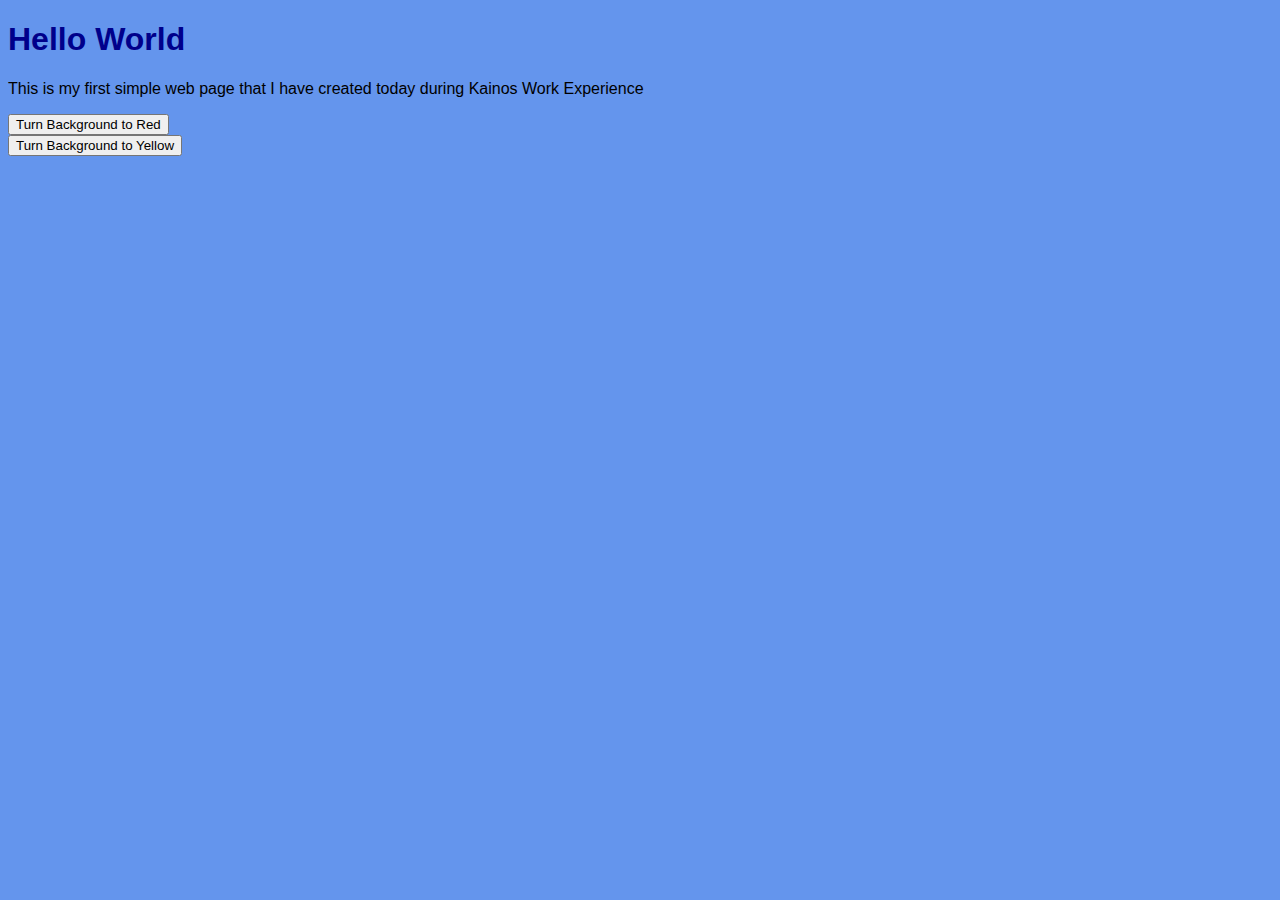
<file: Sam Pollard Visual Code/index.html>
<!DOCTYPE html>
<html>
    <head>
        <link rel="stylesheet" type="text/CSS" href="styles.css">
        <script src="app.js"></script>

        <title>Kainos Work Experience</title>
    </head>
    <body>
        <h1>Hello World</h1>
    <p>This is my first simple web page that I have created today during Kainos Work Experience</p>

    <button onclick="changeBackgroundColour('red')">Turn Background to Red</button><br>
    <button onclick="changeBackgroundColour('yellow')">Turn Background to Yellow</button>

</body>
</html>
</file>
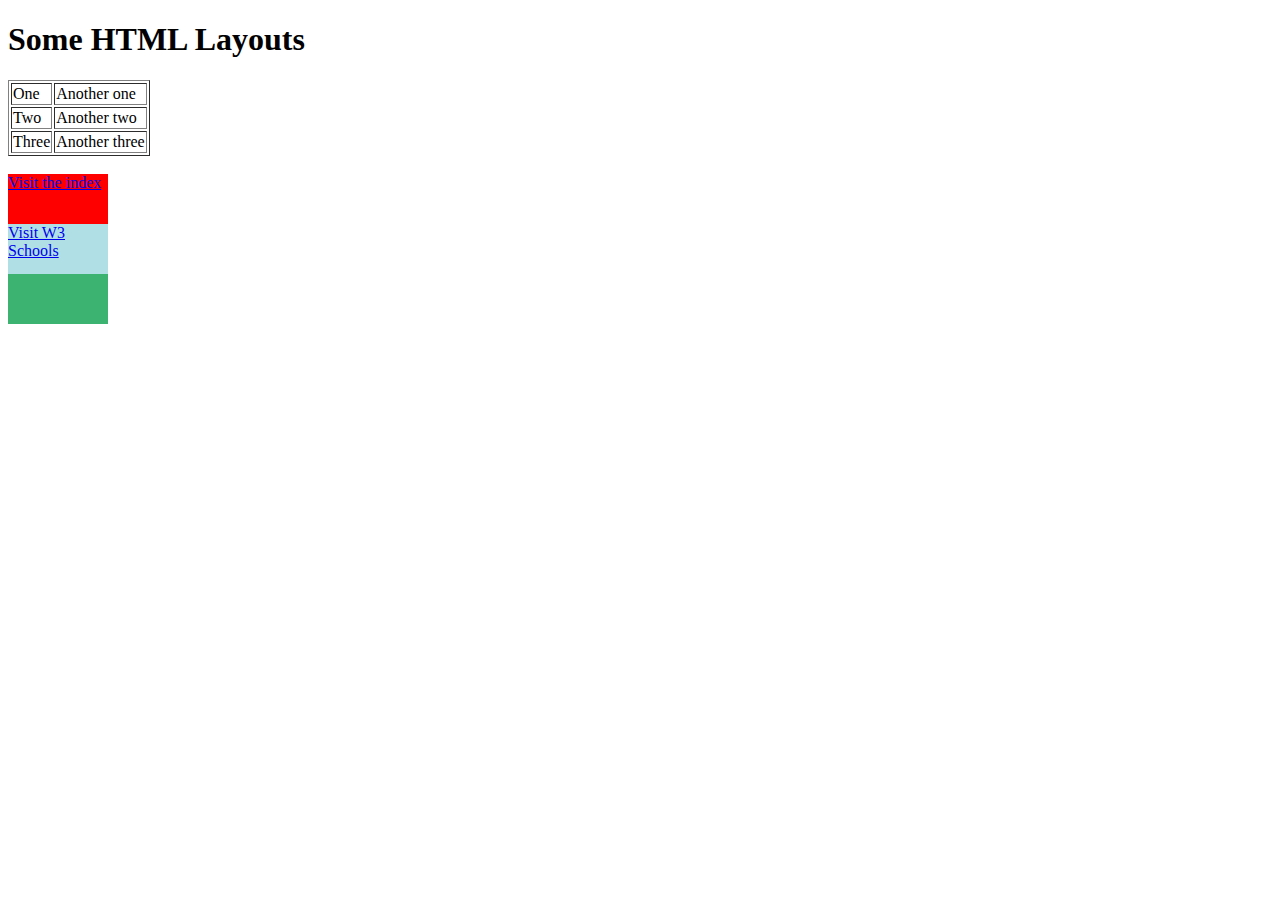
<file: Sam Pollard Visual Code/layout.html>
<!DOCTYPE html>
<html>
    <head>
        <title>Kainos Work Experience</title>
    </head>
    <body>

        <h1>Some HTML Layouts</h1>

        <table border="1px">
            <tr>
                <td>One</td>
                <td>Another one</td>
            </tr>

            <tr>
                <td>Two</td>
                <td>Another two</td>
            </tr>

            <tr>
                <td>Three</td>
                <td>Another three</td>
            </tr>
        </table><br>

        <div style="width:100px; height:50px; background-color:red"><a href="file:///C:/Users/sampo/OneDrive/Desktop/Sam%20Pollard%20Visual%20Code/index.html">Visit the index</a></div>
        <div style="width:100px; height:50px; background-color:powderblue"><a href="https://www.w3schools.com/html/html_links.asp">Visit W3 Schools</a></div>
        <div style="width:100px; height:50px; background-color:mediumseagreen"></div>
    </body>
</html>
</file>
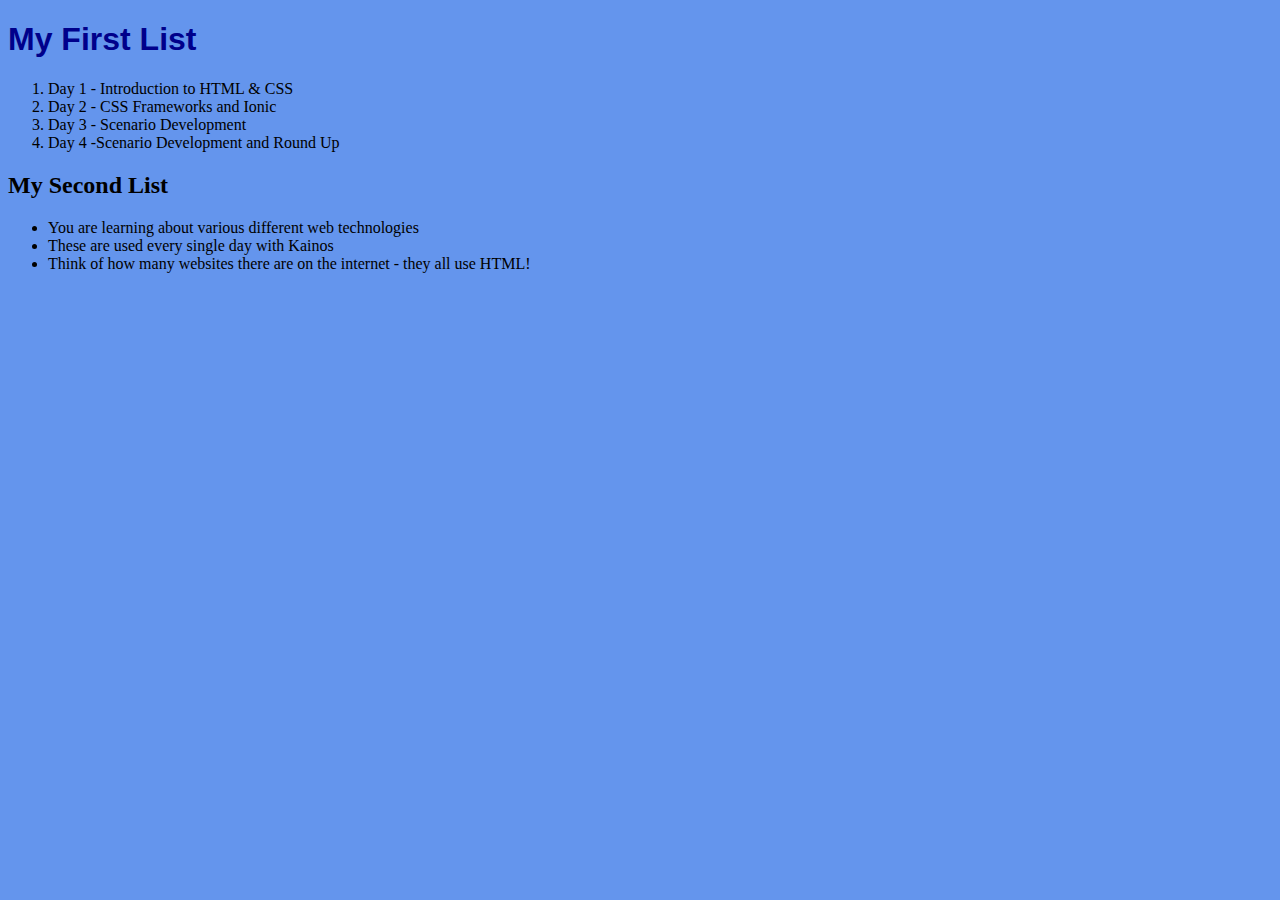
<file: Sam Pollard Visual Code/list.html>
<!DOCTYPE html>
<html>
    <head>
        <link rel="stylesheet" type="text/CSS" href="styles.css">
        
        <title>Kainos Work Experience</title>
    </head>
    <body>
        <h1>My First List</h1>
        <ol>
            <li>Day 1 - Introduction to HTML & CSS</li>
            <li>Day 2 - CSS Frameworks and Ionic</li>
            <Li>Day 3 - Scenario Development</Li>
            <Li>Day 4 -Scenario Development and Round Up</Li>
        </ol>
        <h2> My Second List</h2>
        <ul>
            <li>You are learning about various different web technologies</li>
            <li>These are used every single day with Kainos</li>
            <li>Think of how many websites there are on the internet - they all use HTML!</li>
        </ul>
    </body>
</html>
</file>
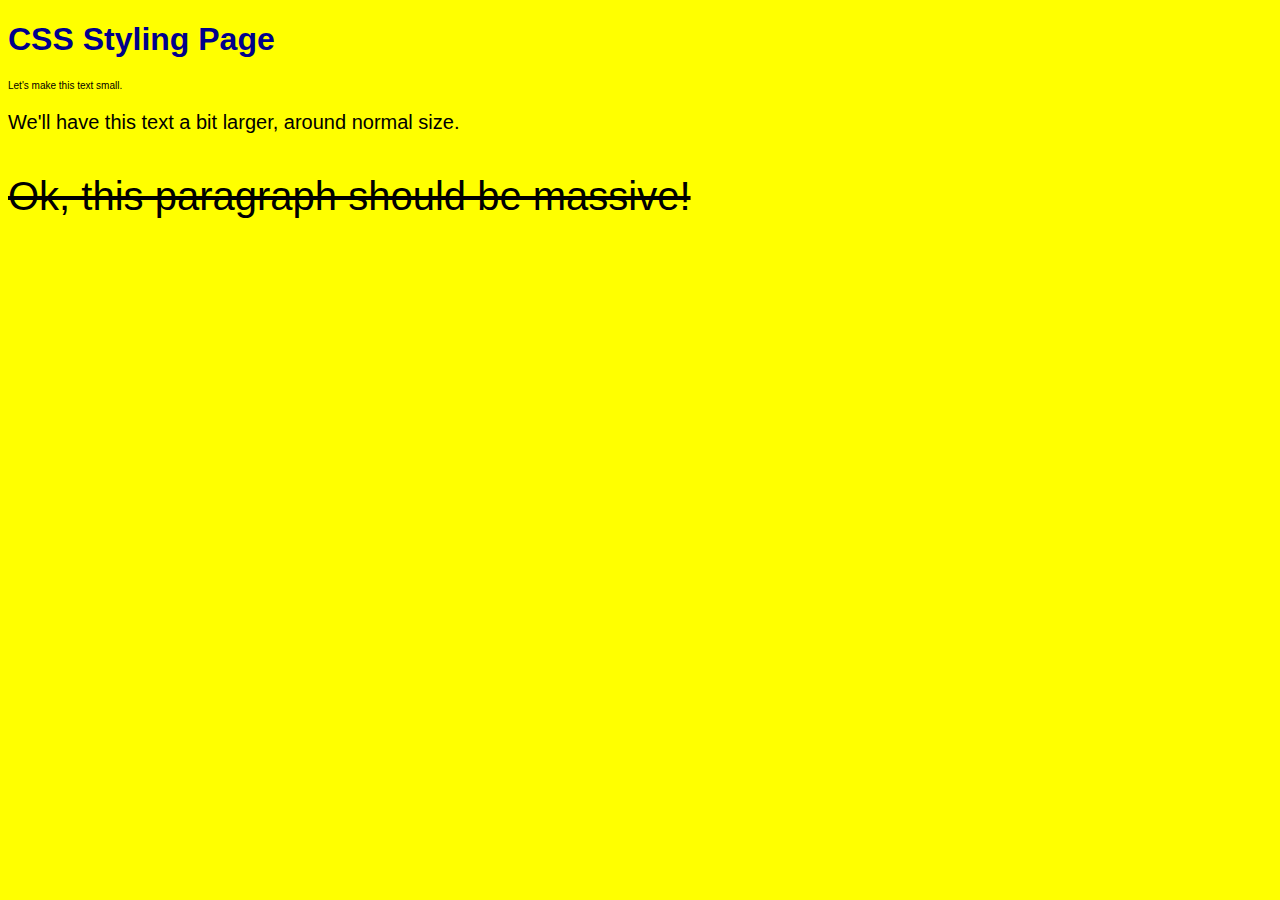
<file: Sam Pollard Visual Code/styling.html>
<!DOCTYPE html>
<html>
    <head>
        <link rel="stylesheet" type="text/CSS" href="styles.css">
        
        <title>Kainos Work Experience</title>
    </head>
    <body style="background-color: yellow">
        <h1>CSS Styling Page</h1>
        <p style="font-size: 10px">Let's make this text small.</p>
        <p style="font-size: 20px">We'll have this text a bit larger, around normal size.</p>
        <p style="font-size: 40px; text-decoration: line-through">Ok, this paragraph should be massive!</p>
    </body>
</html>
</file>
<file: Sam Pollard Visual Code/styles.css>
body {
    background-color: cornflowerblue;
}
h1 {
    font-family:sans-serif;
    color: darkblue;
}
p {
    font-family: Arial, Arial, Helvetica, sans-serif
}
</file>
